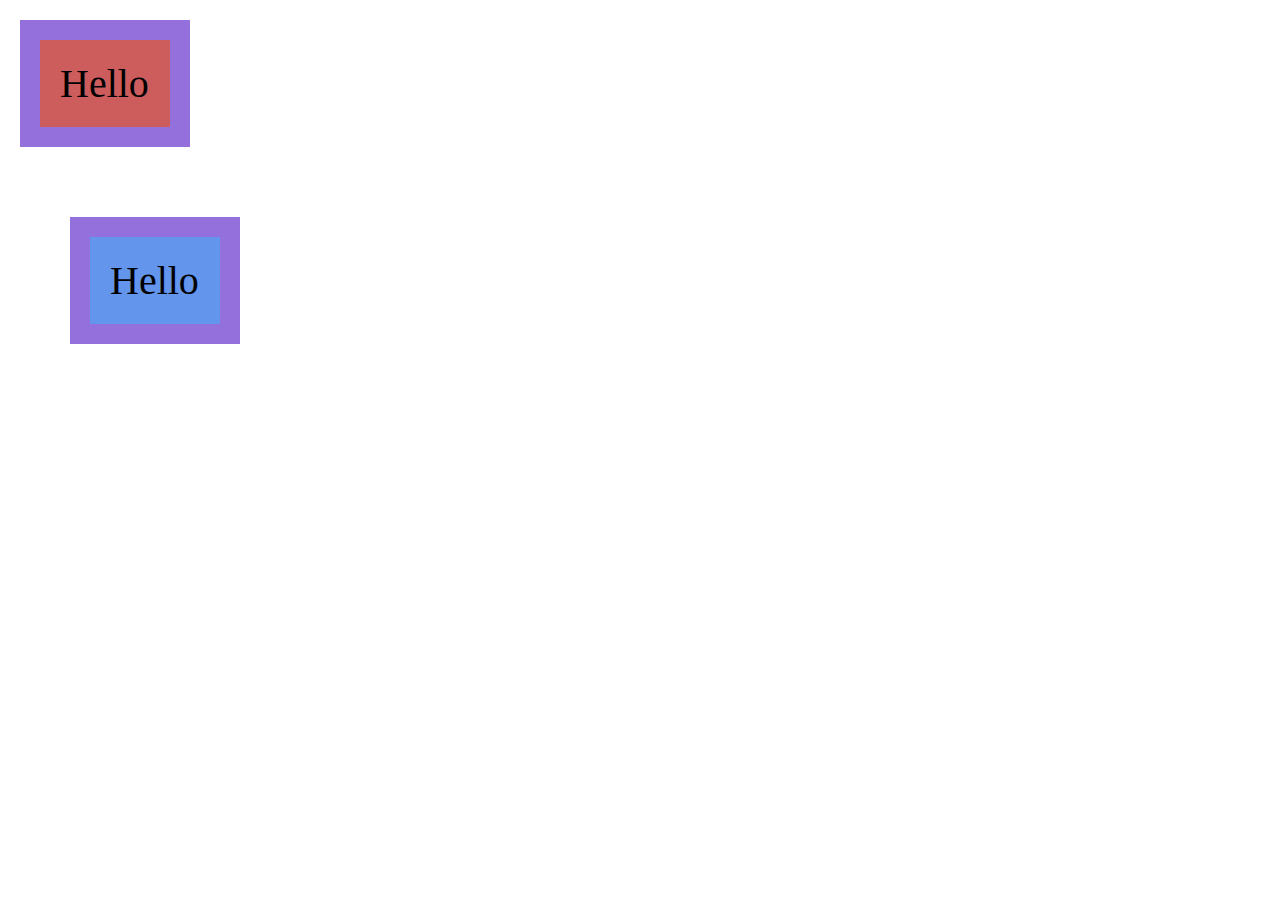
<file: Index.html>
<!DOCTYPE html>
<html lang="en">
<head>
    <meta charset="UTF-8">
    <link href="Style.css" rel="stylesheet" type="text/css" />
</head>
<body>
    <div class="box-one">
        Hello
    </div>
    <div class="box-two">
        Hello
    </div>
</body>
</html>
</file>
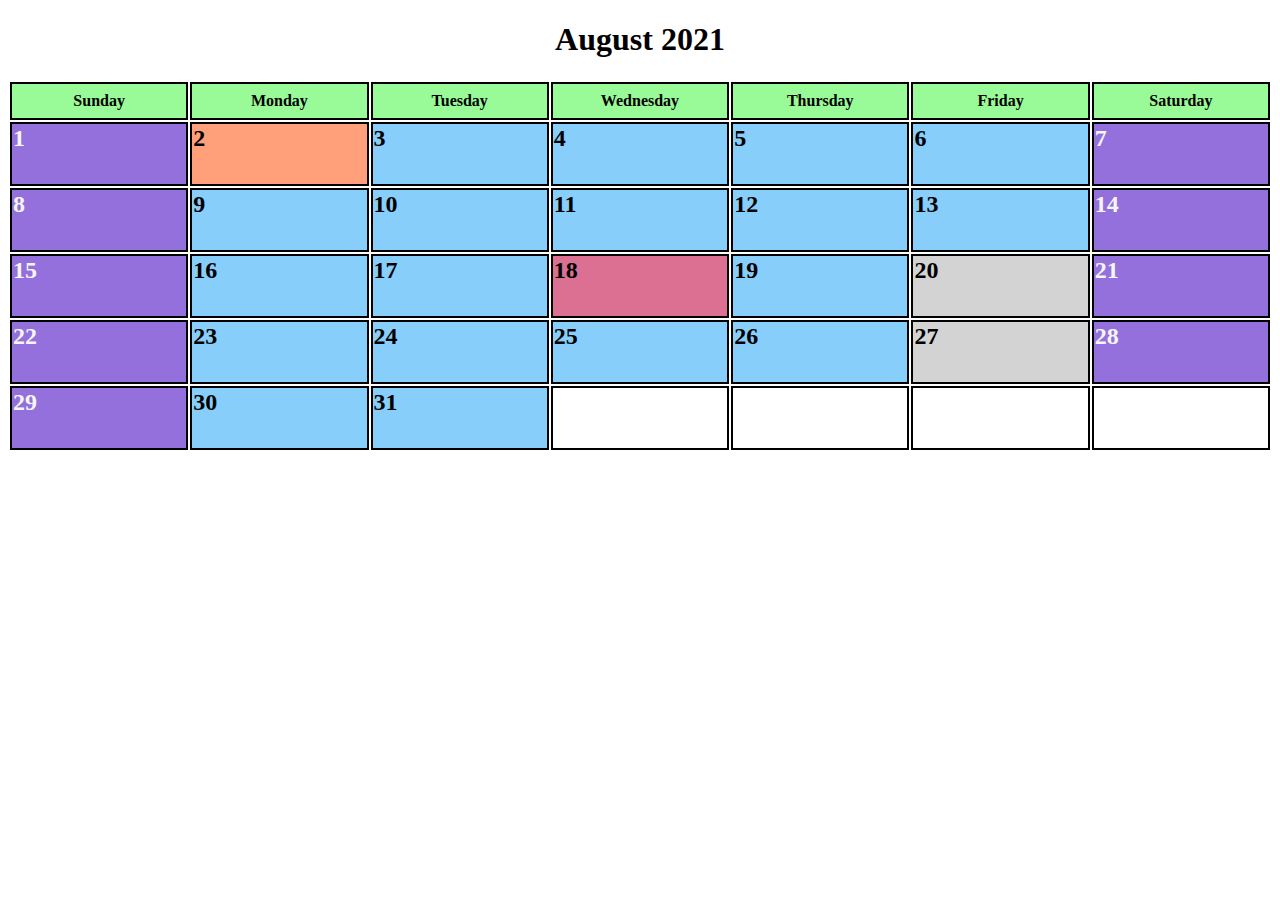
<file: Calendar.html>
<!DOCTYPE html>
<html lang="en">
<head>
    <meta charset="UTF-8">
    <title>Calendar Practice</title>
    <link href="Calendar.css" rel="stylesheet" type="text/css" />
</head>
<body>
  <div>
    <h1>August 2021</h1>
    <table>
      <tr>
        <th>Sunday</th>
        <th>Monday</th>
        <th>Tuesday</th>
        <th>Wednesday</th>
        <th>Thursday</th>
        <th>Friday</th>
        <th>Saturday</th>
      </tr>
      <tr>
      <td class="weekend">1</td>
      <td class="ofs" >2</td>
      <td class="regular">3</td>
      <td class="regular">4</td>
      <td class="regular">5</td>
      <td class="regular">6</td>
      <td class="weekend">7</td>
      </tr>
      <tr>
      <td class="weekend">8</td>
      <td class="regular">9</td>
      <td class="regular">10</td>
      <td class="regular">11</td>
      <td class="regular">12</td>
      <td class="regular">13</td>
      <td class="weekend">14</td>
      </tr>
      <tr>
      <td class="weekend">15</td>
      <td class="regular">16</td>
      <td class="regular">17</td>
      <td class="test">18</td>
      <td class="regular">19</td>
      <td class="rally">20</td>
      <td class="weekend">21</td>
      </tr>
      <tr>
      <td class="weekend">22</td>
      <td class="regular">23</td>
      <td class="regular">24</td>
      <td class="regular">25</td>
      <td class="regular">26</td>
      <td class="rally">27</td>
      <td class="weekend">28</td>
      </tr>
      <tr>
      <td class="weekend">29</td>
      <td class="regular">30</td>
      <td class="regular">31</td>
      <td></td>
      <td></td>
      <td></td>
      <td></td>
      </tr>
    </table>
  </div>
</body>
</html>
</file>
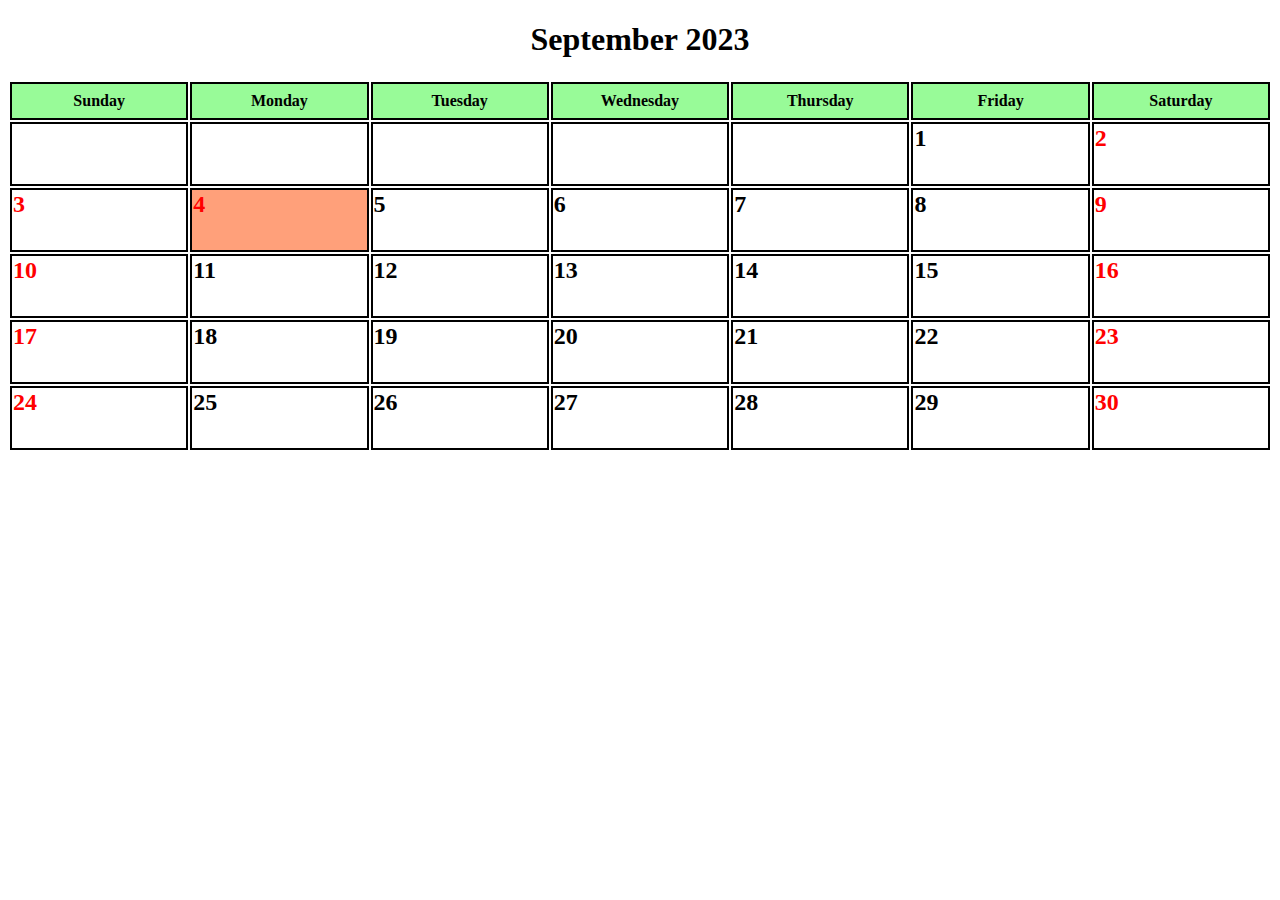
<file: September Calendar.html>
<!DOCTYPE html>
<html lang="en">
<head>
  <meta charset="UTF-8">
  <title>Calendar Practice</title>
  <link href="September Calendar.css" rel="stylesheet" type="text/css" />
</head>
<body>
<div>
  <h1>September 2023</h1>
  <table>
    <tr>
      <th>Sunday</th>
      <th>Monday</th>
      <th>Tuesday</th>
      <th>Wednesday</th>
      <th>Thursday</th>
      <th>Friday</th>
      <th>Saturday</th>
    </tr>
    <tr>
      <td></td>
      <td></td>
      <td></td>
      <td></td>
      <td></td>
      <td class="regular">1</td>
      <td class="weekend">2</td>
    </tr>
    <tr>
      <td class="weekend">3</td>
      <td class="ofs">4</td>
      <td class="regular">5</td>
      <td class="regular">6</td>
      <td class="regular">7</td>
      <td class="regular">8</td>
      <td class="weekend">9</td>
    </tr>
    <tr>
      <td class="weekend">10</td>
      <td class="regular">11</td>
      <td class="regular">12</td>
      <td class="regular">13</td>
      <td class="regular">14</td>
      <td class="regular">15</td>
      <td class="weekend">16</td>
    </tr>
    <tr>
      <td class="weekend">17</td>
      <td class="regular">18</td>
      <td class="regular">19</td>
      <td class="regular">20</td>
      <td class="regular">21</td>
      <td class="regular">22</td>
      <td class="weekend">23</td>
    </tr>
    <tr>
      <td class="weekend">24</td>
      <td class="regular">25</td>
      <td class="regular">26</td>
      <td class="regular">27</td>
      <td class="regular">28</td>
      <td class="regular">29</td>
      <td class="weekend">30</td>
    </tr>
  </table>
</div>
</body>
</html>
</file>
<file: Style.css>
* {
    padding: 0;
    margin: 0;
    font-size: 40px;
}
.box-one {
    background-color: indianred;
    padding: 20px;
    border: 20px solid mediumpurple;
    margin: 20px;
    width: 90px;
}
.box-two {
    background-color: cornflowerblue;
    padding: 20px;
    border: 20px solid mediumpurple;
    margin: 70px;
    width: 90px;
}
</file>
<file: Calendar.css>
table{
    width: 100%;
}
h1{
    text-align: center;
}
td, th{
    border: 2px solid black;
    width: 14.27%
}
th{
    padding: 8px 0;
    background-color: palegreen;
}
td{
    font-weight: bold;
    font-size: 24px;
    padding-bottom: 32px;
}
.weekend{
    background-color: mediumpurple;
    color: whitesmoke;
}
.ofs{
    background-color: lightsalmon;
}
.regular{
    background-color: lightskyblue;
}
.rally{
    background-color: lightgrey;
}
.test{
    background-color: palevioletred;
}
</file>
<file: September Calendar.css>
table{
    width: 100%;
}
h1{
    text-align: center;
}
td, th{
    border: 2px solid black;
    width: 14.27%
}
th{
    padding: 8px 0;
    background-color: palegreen;
}
td{
    font-weight: bold;
    font-size: 24px;
    padding-bottom: 32px;
}
.weekend{
    color: red;
}
.ofs{
    background-color: lightsalmon;
    color: red;
}
.fake{
    color: white;
}
</file>
